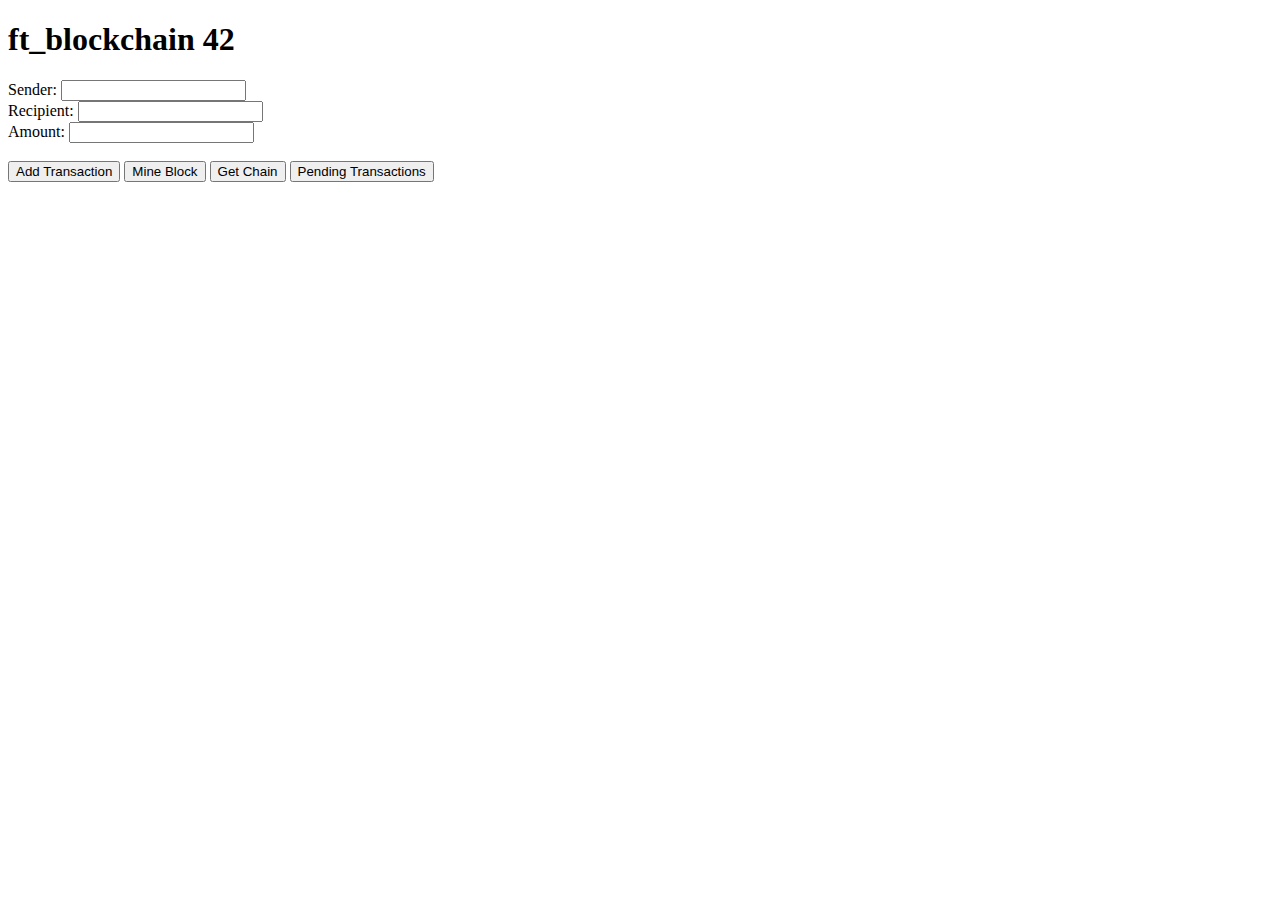
<file: ft_blockchain/templates/index.html>
<!DOCTYPE html>
<html>
<head>
	<title>ft_blockchain 42</title>
	<script src="https://code.jquery.com/jquery-3.6.0.min.js"></script>
	<script>
		function addTransaction() {
			var sender = document.getElementById("sender").value;
			var recipient = document.getElementById("recipient").value;
			var amount = document.getElementById("amount").value;
			
			var xhr = new XMLHttpRequest();
			xhr.open("POST", "/transactions/new", true);
			xhr.setRequestHeader("Content-Type", "application/json");
			xhr.onreadystatechange = function() {
			if (xhr.readyState === 4) {
				if (xhr.status === 200) {
					alert("Transaction added successfully!");
					document.getElementById("sender").value = "";
					document.getElementById("recipient").value = "";
					document.getElementById("amount").value = "";
				} else {
					alert("Error adding transaction. Please try again.");
				}
			}
		};
			var data = JSON.stringify({"sender": sender, "recipient": recipient, "amount": amount});
			xhr.send(data);
		}


		$(document).ready(function() {
			$("#add-transaction").click(function() {
				var sender = $("#sender").val();
				var recipient = $("#recipient").val();
				var amount = $("#amount").val();
				$.post("/transactions/new", {
					"sender": sender,
					"recipient": recipient,
					"amount": amount
				}, function(data, status) {
					alert(data.message);
				});
			});

			$("#mine-block").click(function() {
				$.get("/mine", function(data, status) {
					alert(data.message);
				});
			});

			$("#get-chain").click(function() {
				$.get("/chain", function(data, status) {
					alert(data.message); alert(JSON.stringify(data.chain));
				});
			});

			$("#get-wait").click(function() {
				$.get("/waiting", function(data, status) {
					alert(data.message); alert(JSON.stringify(data.waiting));
				});
			});

		});
	</script>
</head>
<body>
	<h1>ft_blockchain 42</h1>
	<form>
		<label for="sender">Sender:</label>
		<input type="text" id="sender" name="sender"><br>

		<label for="recipient">Recipient:</label>
		<input type="text" id="recipient" name="recipient"><br>

		<label for="amount">Amount:</label>
		<input type="number" id="amount" name="amount"><br>
	</form>

	<br>

	<button onclick="addTransaction()">Add Transaction</button>
	<input type="button" id="mine-block" value="Mine Block">
	<input type="button" id="get-chain" value="Get Chain">
	<input type="button" id="get-wait" value="Pending Transactions">

</body>
</html>
</file>
